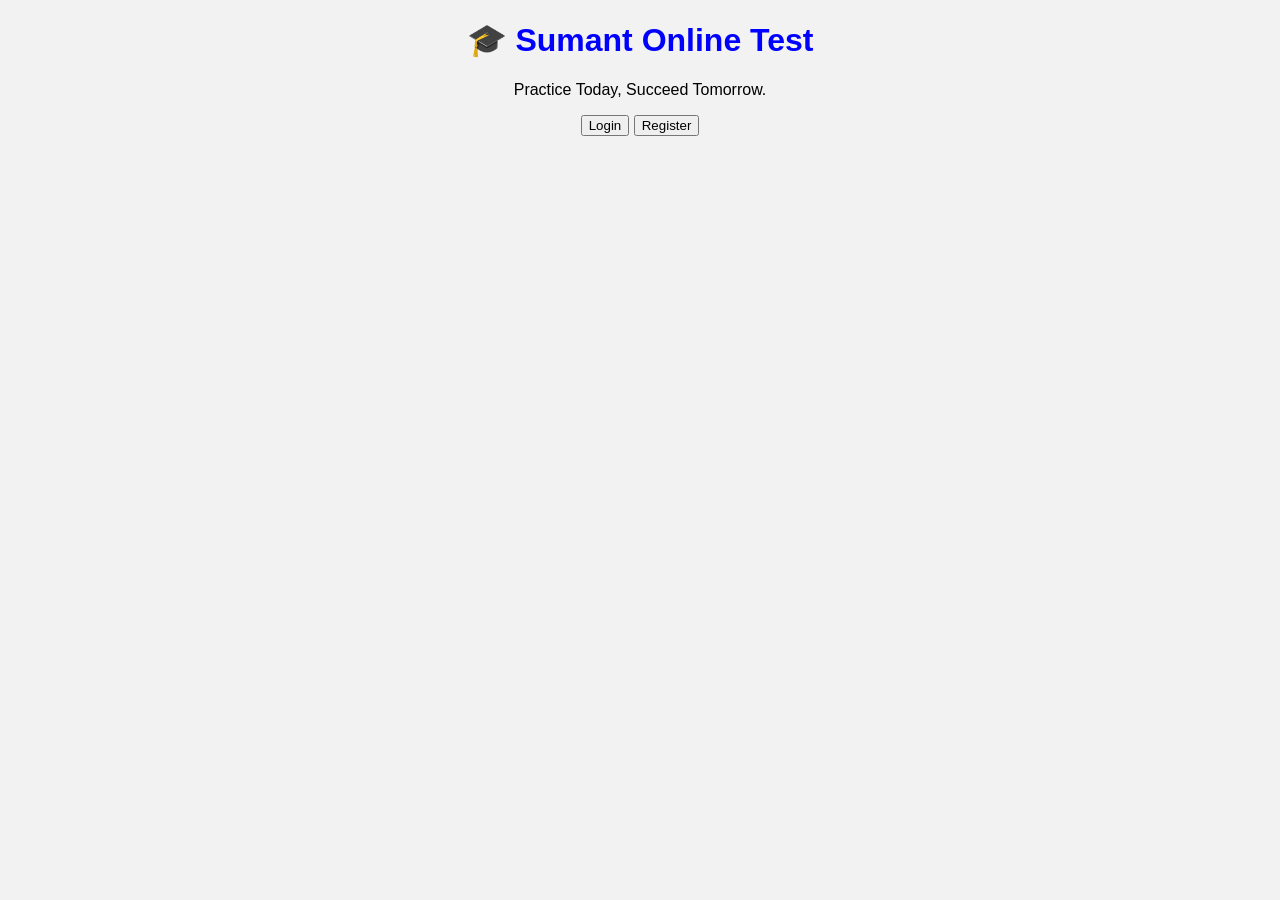
<file: index.html>
<!DOCTYPE html>
<html>
<head>
  <meta charset="UTF-8">
  <meta name="viewport" content="width=device-width, initial-scale=1.0">
  <title>Sumant Online Test</title>
</head>
<body style="text-align:center;font-family:Arial;background:#f2f2f2;">

<h1 style="color:blue;">🎓 Sumant Online Test</h1>
<p>Practice Today, Succeed Tomorrow.</p>

<button onclick="window.location='login.html'">Login</button>
<button onclick="alert('Register Clicked')">Register</button>

</body>
</html>
</file>
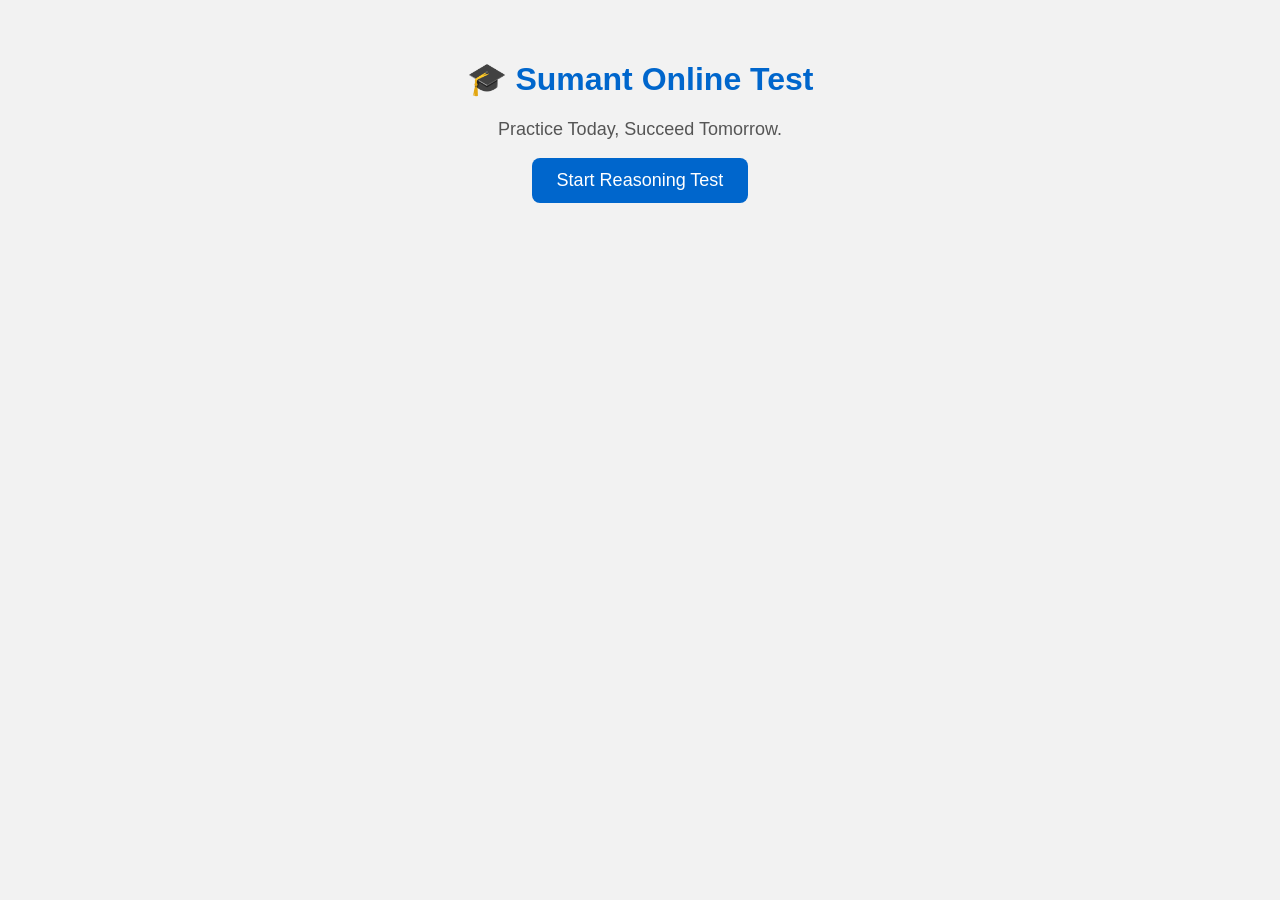
<file: dashboard.html>
<!DOCTYPE html>
<html lang="en">
<head>
<meta charset="UTF-8">
<meta name="viewport" content="width=device-width, initial-scale=1.0">
<title>Sumant Online Test</title>
<link rel="stylesheet" href="index.css">
</head>
<body>

<h1>🎓 Sumant Online Test</h1>
<p>Practice Today, Succeed Tomorrow.</p>

<button onclick="location.href='test.html'">Start Reasoning Test</button>

</body>
</html>
</file>
<file: index.css>
body{
    margin:0;
    padding:0;
    font-family:Arial,sans-serif;
    background:#f2f2f2;
    text-align:center;
}

h1{
    color:#0066cc;
    margin-top:60px;
}

p{
    font-size:18px;
    color:#555;
}

button{
    background:#0066cc;
    color:white;
    border:none;
    padding:12px 25px;
    font-size:18px;
    border-radius:8px;
    cursor:pointer;
}

button:hover{
    background:#004c99;
}
</file>
